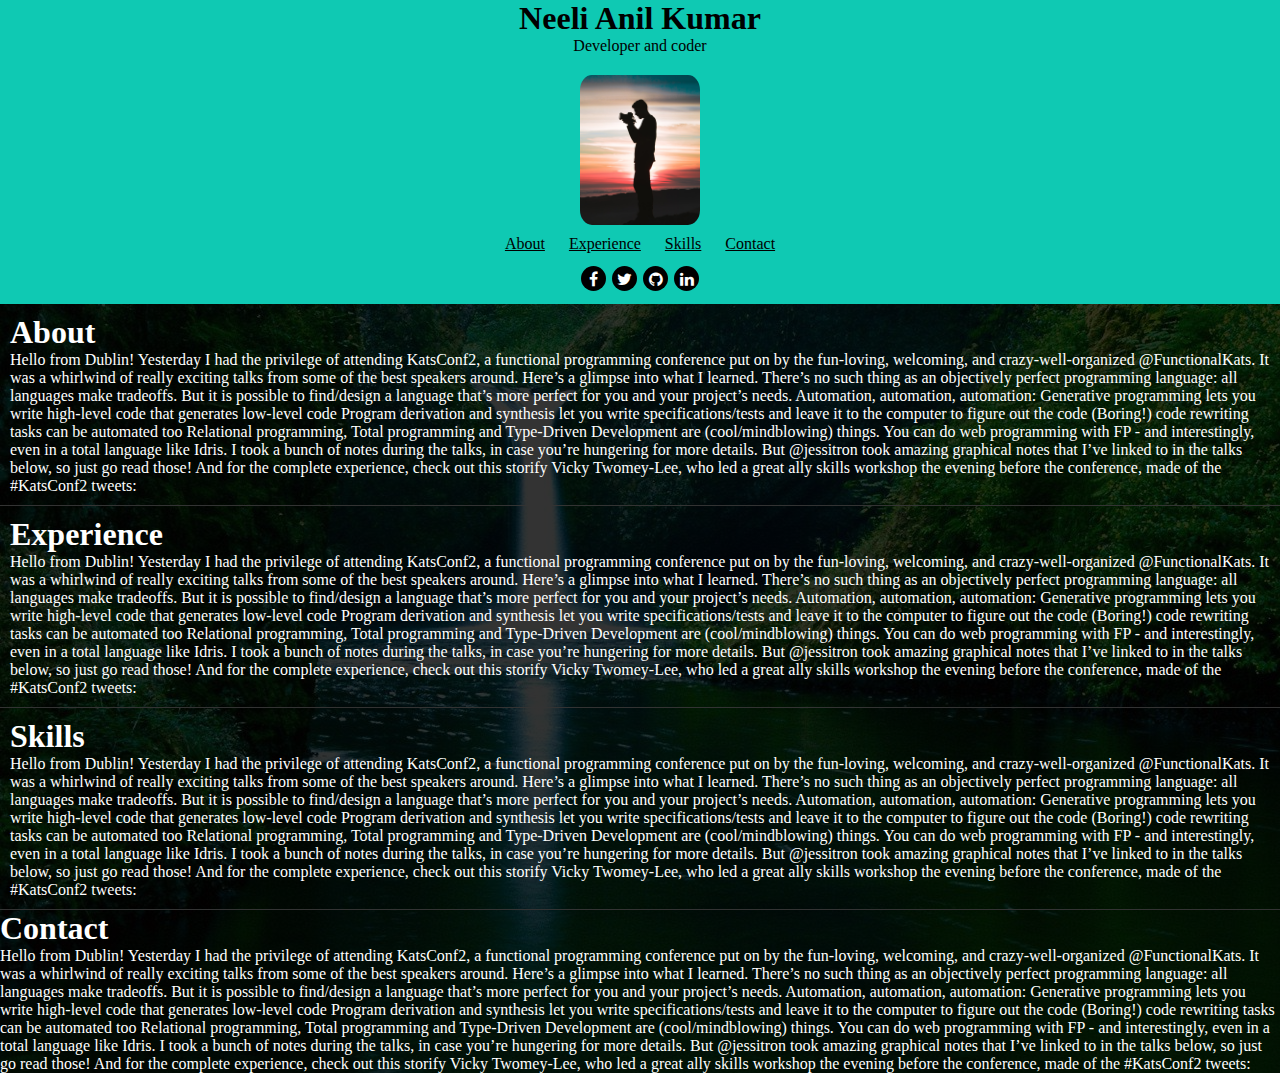
<file: index.html>
<!DOCTYPE html>
<html>
<head>

    <title>
        my profile
    </title>
    <link rel="stylesheet" href="style.css">
    <link rel="stylesheet" href="https://cdnjs.cloudflare.com/ajax/libs/font-awesome/4.7.0/css/font-awesome.min.css">
    <meta charset='UTF-8'/>

</head>
<body>
<div class="page">

<div class="options">

    <h1 class="title1">Neeli Anil Kumar</h1>
    <p style="color:black">Developer and coder</p>
    <div class="pic">
        <img src="anil.jpg" class="pic">

    </div>
    <nav class="sidebar-nav">
        <a href="#aboutme" class="sidebar-nav-item">About</a>


        <a href="#experience"  class="sidebar-nav-item">Experience</a>


        <a href="#skills" class="sidebar-nav-item">Skills</a>


        <a href="#contact" class="sidebar-nav-item">Contact</a>
    </nav>

    <ul class="list-inline">
    <li>
   <a href="https://www.facebook.com/" class="fa fa-facebook"></a>
    </li>
    <li>
        <a href="https://twitter.com/" class="fa fa-twitter"></a>
    </li>
    <li>
        <a href="https://github.com/AnilNeeli" class="fa fa-github"></a>
    </li>
    <li>
        <a href="https://twitter.com/" class="fa fa-linkedin"></a>
    </li>

    </ul>
</div>
<div class="data">
<div id="aboutme">

    <h1 class="name">About</h1>
    <p class="name">
        Hello from Dublin! Yesterday I had the privilege of attending KatsConf2, a functional programming conference put on by the fun-loving, welcoming, and crazy-well-organized @FunctionalKats. It was a whirlwind of really exciting talks from some of the best speakers around. Here’s a glimpse into what I learned.

There’s no such thing as an objectively perfect programming language: all languages make tradeoffs. But it is possible to find/design a language that’s more perfect for you and your project’s needs.
Automation, automation, automation:
Generative programming lets you write high-level code that generates low-level code
Program derivation and synthesis let you write specifications/tests and leave it to the computer to figure out the code
(Boring!) code rewriting tasks can be automated too
Relational programming, Total programming and Type-Driven Development are (cool/mindblowing) things.
You can do web programming with FP - and interestingly, even in a total language like Idris.
I took a bunch of notes during the talks, in case you’re hungering for more details. But @jessitron took amazing graphical notes that I’ve linked to in the talks below, so just go read those!

And for the complete experience, check out this storify Vicky Twomey-Lee, who led a great ally skills workshop the evening before the conference, made of the #KatsConf2 tweets:
    </p>
</div>

<div id="experience">

    <h1 class="name">Experience</h1>
    <p class="name">
        Hello from Dublin! Yesterday I had the privilege of attending KatsConf2, a functional programming conference put on by the fun-loving, welcoming, and crazy-well-organized @FunctionalKats. It was a whirlwind of really exciting talks from some of the best speakers around. Here’s a glimpse into what I learned.

There’s no such thing as an objectively perfect programming language: all languages make tradeoffs. But it is possible to find/design a language that’s more perfect for you and your project’s needs.
Automation, automation, automation:
Generative programming lets you write high-level code that generates low-level code
Program derivation and synthesis let you write specifications/tests and leave it to the computer to figure out the code
(Boring!) code rewriting tasks can be automated too
Relational programming, Total programming and Type-Driven Development are (cool/mindblowing) things.
You can do web programming with FP - and interestingly, even in a total language like Idris.
I took a bunch of notes during the talks, in case you’re hungering for more details. But @jessitron took amazing graphical notes that I’ve linked to in the talks below, so just go read those!

And for the complete experience, check out this storify Vicky Twomey-Lee, who led a great ally skills workshop the evening before the conference, made of the #KatsConf2 tweets:
    </p>
</div>

<div id="skills">

    <h1 class="name">Skills</h1>
    <p class="name">
        Hello from Dublin! Yesterday I had the privilege of attending KatsConf2, a functional programming conference put on by the fun-loving, welcoming, and crazy-well-organized @FunctionalKats. It was a whirlwind of really exciting talks from some of the best speakers around. Here’s a glimpse into what I learned.

There’s no such thing as an objectively perfect programming language: all languages make tradeoffs. But it is possible to find/design a language that’s more perfect for you and your project’s needs.
Automation, automation, automation:
Generative programming lets you write high-level code that generates low-level code
Program derivation and synthesis let you write specifications/tests and leave it to the computer to figure out the code
(Boring!) code rewriting tasks can be automated too
Relational programming, Total programming and Type-Driven Development are (cool/mindblowing) things.
You can do web programming with FP - and interestingly, even in a total language like Idris.
I took a bunch of notes during the talks, in case you’re hungering for more details. But @jessitron took amazing graphical notes that I’ve linked to in the talks below, so just go read those!

And for the complete experience, check out this storify Vicky Twomey-Lee, who led a great ally skills workshop the evening before the conference, made of the #KatsConf2 tweets:
    </p>
</div>

    <div id="contact">

    <h1 class="name">Contact</h1>
    <p class="name">
        Hello from Dublin! Yesterday I had the privilege of attending KatsConf2, a functional programming conference put on by the fun-loving, welcoming, and crazy-well-organized @FunctionalKats. It was a whirlwind of really exciting talks from some of the best speakers around. Here’s a glimpse into what I learned.

There’s no such thing as an objectively perfect programming language: all languages make tradeoffs. But it is possible to find/design a language that’s more perfect for you and your project’s needs.
Automation, automation, automation:
Generative programming lets you write high-level code that generates low-level code
Program derivation and synthesis let you write specifications/tests and leave it to the computer to figure out the code
(Boring!) code rewriting tasks can be automated too
Relational programming, Total programming and Type-Driven Development are (cool/mindblowing) things.
You can do web programming with FP - and interestingly, even in a total language like Idris.
I took a bunch of notes during the talks, in case you’re hungering for more details. But @jessitron took amazing graphical notes that I’ve linked to in the talks below, so just go read those!

And for the complete experience, check out this storify Vicky Twomey-Lee, who led a great ally skills workshop the evening before the conference, made of the #KatsConf2 tweets:
    </p>
</div>



    </div>
</div>
</body>
</body>
</html>
</file>
<file: style.css>
*{
margin:0;
padding:0;
box-sizing:border-box;
}
@media only screen and (max-width: 961px) {
.page{
 display:flex;
 flex-direction:row;
}
.options{
  margin-right:10px;
  padding:10px;
  overflow-y: auto;
  width:25%;
}
.sidebar-nav-item {
  display: block;
  line-height: 2;
  }

.data{
  width:100%;
}



}
.title1{
color:black;
}


.page{
background-image:linear-gradient(rgba(0,0,0,0.8),rgba(0,0,0,0.8)),url(ap.jpg);
color:white;
}

.options{
    text-align: center;
    background-color:#0fc9b3;
    display:flex;
    flex-direction:column;
}

.pic{
height:150px;
border-radius:10%;
margin:10px 0 20px 0;

}
.sidebar-nav-item {
  color:black;
  padding:10px;
}

.fa-facebook {
  background: #3B5998;
  color: white;
}
.fa-twitter {
  background: #55ACEE;
  color: white;
}



.fa-linkedin{
background: #3B5998;
  color: white;
}

.fa-github{
background: black;
  color: white;
}

.fa{
    background-color: black;
    color:white;
    padding: 5px;
    margin: 3px;
    font-size: 70px;
    width: 25px;
    height: 25px;
    text-align: center;
    text-decoration: none;
    border-radius: 50%;
}

.list-inline {
    padding-top:10px;
    padding-bottom:10px;
    list-style: none;
    display:flex;
    justify-content:center;
}

#aboutme {
border-bottom:1px solid #333;
padding:10px;

}


#experience {
border-bottom:1px solid #333;
padding:10px;

}


#skills {
border-bottom:1px solid #333;
padding:10px;

}
</file>
